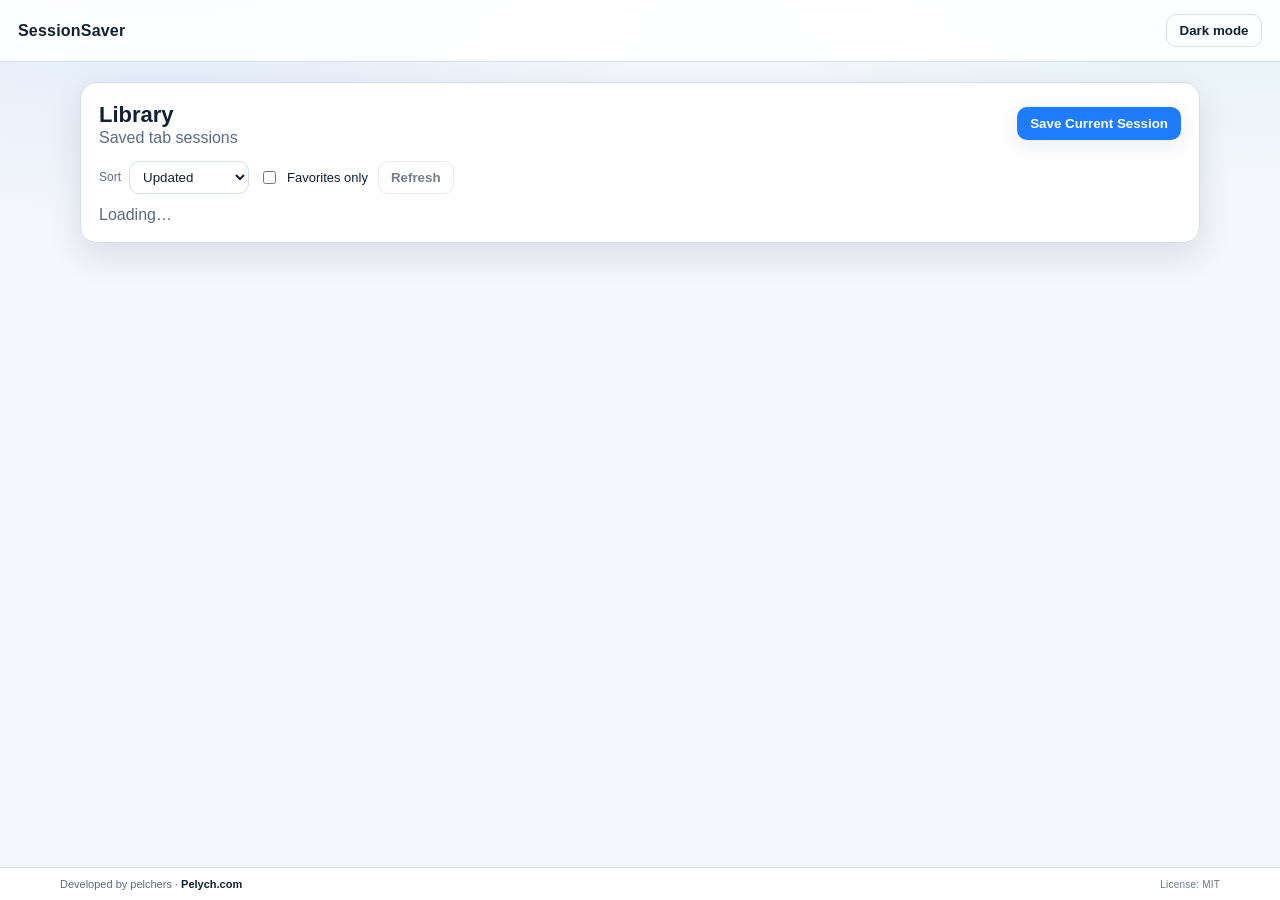
<file: src/options/index.html>
<!doctype html>
<html lang="en">
  <head>
    <meta charset="UTF-8" />
    <meta name="viewport" content="width=device-width, initial-scale=1.0" />
    <title>SessionSaver</title>
    <script type="module" crossorigin src="/assets/index.html-6dJDsy7s.js"></script>
    <link rel="modulepreload" crossorigin href="/assets/client-CkJjbv6o.js">
    <link rel="modulepreload" crossorigin href="/assets/restrictedUrl-DSQrEc-Q.js">
    <link rel="stylesheet" crossorigin href="/assets/index-DdnBZCA-.css">
  </head>
  <body>
    <div id="root"></div>
  </body>
</html>
</file>
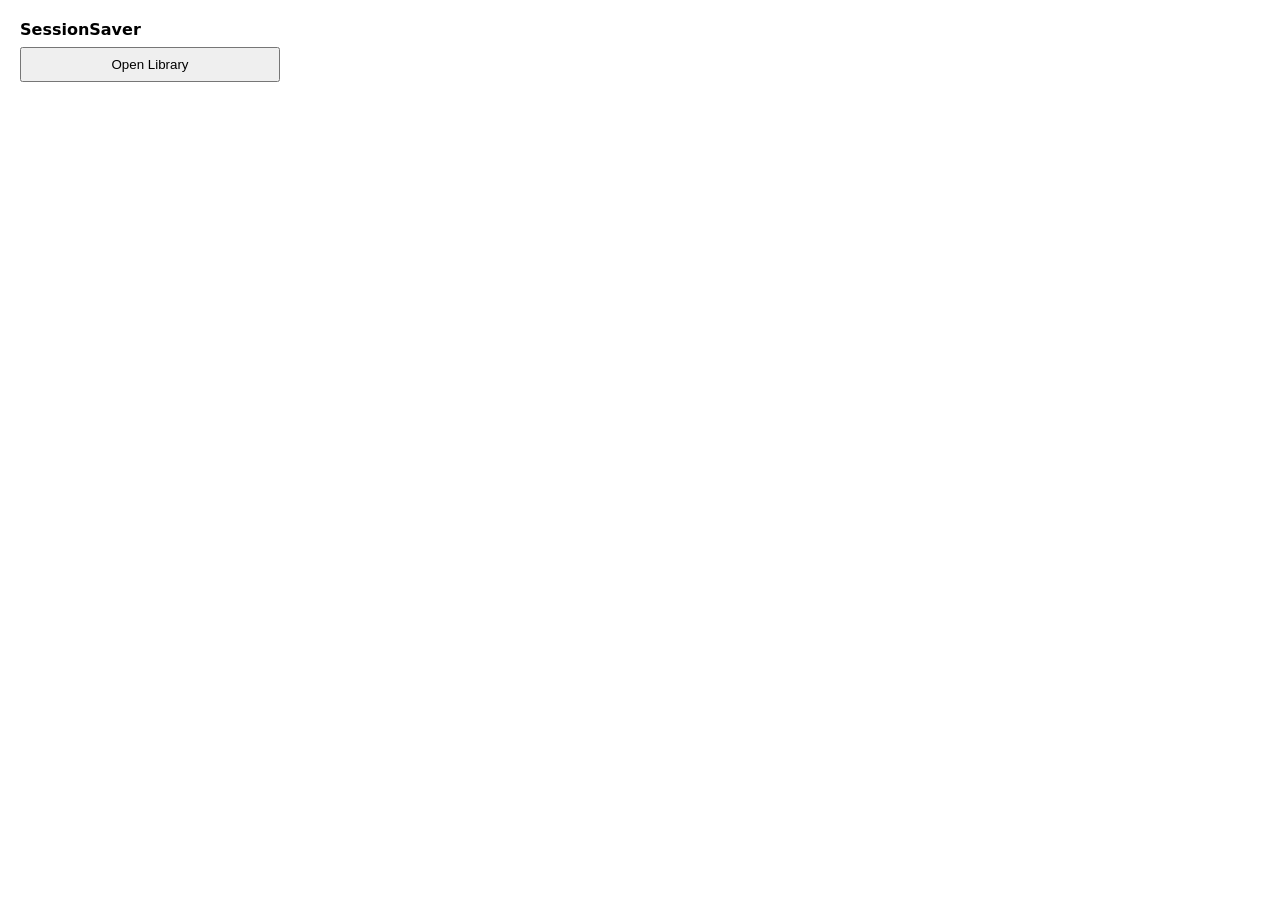
<file: src/popup/index.html>
<!doctype html>
<html lang="en">
  <head>
    <meta charset="UTF-8" />
    <meta name="viewport" content="width=device-width, initial-scale=1.0" />
    <title>SessionSaver</title>
    <script type="module" crossorigin src="/assets/index.html-lZ63oLo2.js"></script>
    <link rel="modulepreload" crossorigin href="/assets/client-CkJjbv6o.js">
  </head>
  <body>
    <div id="root"></div>
  </body>
</html>
</file>
<file: assets/index-DdnBZCA-.css>
:root,html[data-theme=light]{--bg: #f4f7fb;--bg-grad-a: rgba(69, 138, 255, .14);--bg-grad-b: rgba(42, 190, 151, .12);--panel: #ffffff;--panel-soft: #f8fbff;--ink: #122032;--muted: #5b6b80;--border: #d6deea;--accent: #1f7cff;--accent-soft: rgba(31, 124, 255, .14);--success: #0f7a49;--danger: #b0223f;--shadow-sm: 0 6px 20px rgba(15, 36, 67, .08);--shadow-md: 0 12px 34px rgba(15, 36, 67, .12)}html[data-theme=dark]{--bg: #0f1420;--bg-grad-a: rgba(74, 124, 255, .25);--bg-grad-b: rgba(39, 183, 140, .22);--panel: #161d2b;--panel-soft: #101724;--ink: #e6edfa;--muted: #a2b2cb;--border: #29354b;--accent: #5aa0ff;--accent-soft: rgba(90, 160, 255, .2);--success: #57cf97;--danger: #ff7b94;--shadow-sm: 0 8px 24px rgba(0, 0, 0, .35);--shadow-md: 0 14px 40px rgba(0, 0, 0, .45)}*{box-sizing:border-box}html,body,#root{height:100%}body{margin:0;color:var(--ink);font-family:Segoe UI,Avenir Next,Helvetica Neue,Arial,sans-serif;background:radial-gradient(900px 500px at 12% -8%,var(--bg-grad-a),transparent 60%),radial-gradient(800px 460px at 95% -12%,var(--bg-grad-b),transparent 64%),var(--bg)}.app-shell{min-height:100%;display:grid;grid-template-rows:auto 1fr auto}.topbar{position:sticky;top:0;z-index:10;display:flex;justify-content:space-between;align-items:center;gap:12px;padding:14px 18px;border-bottom:1px solid var(--border);background:color-mix(in srgb,var(--panel) 90%,transparent);-webkit-backdrop-filter:blur(10px);backdrop-filter:blur(10px)}.brand-link{color:var(--ink);text-decoration:none;font-weight:800;letter-spacing:.2px}.main{width:min(1160px,100%);margin:0 auto;padding:20px}.app-footer{border-top:1px solid var(--border);background:color-mix(in srgb,var(--panel) 92%,transparent);padding:10px 18px}.app-footer-content{width:min(1160px,100%);margin:0 auto;display:flex;flex-wrap:wrap;align-items:center;justify-content:space-between;gap:6px 12px;font-size:11px;color:var(--muted)}.footer-link{color:var(--ink);text-decoration:none;font-weight:700}.footer-link:hover{text-decoration:underline}.app-footer-license{font-size:10px;letter-spacing:.2px;opacity:.9}.card{border:1px solid var(--border);border-radius:16px;padding:18px;background:color-mix(in srgb,var(--panel) 94%,transparent);box-shadow:var(--shadow-md)}.card h1{margin:0;font-size:22px;line-height:1.25}.card p{margin:0;color:var(--muted);line-height:1.5}.muted{color:var(--muted)}button{border:1px solid var(--border);background:var(--panel);color:var(--ink);border-radius:10px;padding:8px 12px;font-weight:600;cursor:pointer;transition:background-color .12s ease,border-color .12s ease,transform .1s ease}button:hover:not(:disabled){background:var(--panel-soft);border-color:color-mix(in srgb,var(--accent) 40%,var(--border))}button:active:not(:disabled){transform:translateY(1px)}button:disabled{opacity:.58;cursor:not-allowed}button.ghost{background:transparent}button.danger{color:var(--danger)}.theme-toggle{min-width:96px}.library-header{display:flex;justify-content:space-between;align-items:center;gap:12px;margin-bottom:14px}.library-actions button{background:var(--accent);color:#fff;border-color:color-mix(in srgb,var(--accent) 72%,#0000);box-shadow:var(--shadow-sm)}.library-actions button:hover:not(:disabled){background:color-mix(in srgb,var(--accent) 88%,#ffffff 12%)}.toolbar{display:flex;flex-wrap:wrap;align-items:center;gap:10px;margin-bottom:12px}.tool{display:inline-flex;align-items:center;gap:8px}.tool span{font-size:12px;color:var(--muted)}.tool select{border:1px solid var(--border);border-radius:10px;padding:7px 9px;background:var(--panel);color:var(--ink)}.tool.checkbox span{font-size:13px;color:var(--ink)}.table{width:100%;border-collapse:collapse;border:1px solid var(--border);border-radius:12px;overflow:hidden;background:var(--panel)}.table th,.table td{border-top:1px solid var(--border);padding:10px 8px;vertical-align:top}.table thead tr:first-child th{border-top:0}.table th{text-align:left;font-size:12px;color:var(--muted);font-weight:700;background:color-mix(in srgb,var(--panel-soft) 80%,transparent)}.link{color:var(--ink);text-decoration:none;font-weight:700}.link:hover{text-decoration:underline}.star{width:34px;height:34px;border-radius:10px;border:1px solid var(--border);background:transparent;font-size:16px}.star.on{border-color:color-mix(in srgb,var(--accent) 55%,var(--border));background:var(--accent-soft)}.sync-mark{width:34px;height:34px;border-radius:10px;border:1px solid var(--border);background:transparent;font-size:16px;line-height:1;font-weight:700}.sync-mark.on{border-color:color-mix(in srgb,var(--accent) 55%,var(--border));background:var(--accent-soft);color:var(--accent)}.row-flags{display:flex;align-items:center;gap:6px}.error{margin:10px 0;padding:10px 12px;border-radius:12px;border:1px solid color-mix(in srgb,var(--danger) 42%,transparent);background:color-mix(in srgb,var(--danger) 16%,transparent);color:var(--danger);font-weight:700}.ok{margin:10px 0;padding:10px 12px;border-radius:12px;border:1px solid color-mix(in srgb,var(--success) 42%,transparent);background:color-mix(in srgb,var(--success) 14%,transparent);color:var(--success);font-weight:700}.empty{padding:22px 0}.empty-title{font-weight:800;margin-bottom:6px}.modal-backdrop{position:fixed;top:0;right:0;bottom:0;left:0;display:grid;place-items:center;padding:16px;background:#00000059}.modal{width:min(520px,100%);border:1px solid var(--border);border-radius:16px;padding:14px;background:var(--panel);box-shadow:var(--shadow-md)}.modal-title{margin-bottom:10px;font-weight:800}.field{display:grid;gap:6px;margin-bottom:10px}.field span{font-size:12px;color:var(--muted);font-weight:700}.field input,.field textarea,.field select{width:100%;border:1px solid var(--border);border-radius:12px;padding:10px;font:inherit;color:var(--ink);background:var(--panel)}.field input:focus,.field textarea:focus,.field select:focus{outline:2px solid color-mix(in srgb,var(--accent) 40%,transparent);outline-offset:1px}.modal-actions{display:flex;justify-content:flex-end;gap:10px;margin-top:12px}.code{margin-top:12px;padding:12px;border-radius:14px;border:1px solid var(--border);background:color-mix(in srgb,var(--panel-soft) 82%,transparent);overflow:auto;max-height:65vh;font-size:12px}.session-top{display:flex;justify-content:space-between;align-items:center;gap:10px;margin-bottom:12px}.session-grid{display:grid;grid-template-columns:minmax(280px,340px) minmax(0,1fr);gap:12px;align-items:stretch}.session-panel{min-width:0;display:flex;flex-direction:column;border:1px solid var(--border);border-radius:12px;padding:12px;background:color-mix(in srgb,var(--panel) 92%,transparent);box-shadow:var(--shadow-sm)}.session-panel h2{margin:0;font-size:16px}.panel-head{display:flex;align-items:center;justify-content:space-between;gap:8px;margin-bottom:10px}.meta-head-actions{display:flex;align-items:center;gap:8px}.panel-actions{display:flex;gap:8px;flex-wrap:wrap;margin-bottom:10px}.panel-subtext{margin-bottom:6px;font-size:12px}.tree{width:100%;min-width:0;border:1px solid var(--border);border-radius:10px;background:color-mix(in srgb,var(--panel-soft) 72%,transparent);max-height:520px;overflow:auto;padding:6px}.tree-row{width:100%;min-width:0;display:flex;align-items:center;gap:6px}.tree-toggle{width:24px;min-width:24px;height:24px;padding:0;display:inline-grid;place-items:center}.tree-spacer{width:24px;min-width:24px;height:24px}.tree-item{flex:1;min-width:0;border:1px solid transparent;background:transparent;border-radius:8px;padding:4px 6px;text-align:left;white-space:nowrap;overflow:hidden;text-overflow:ellipsis}.tree-item:hover{background:var(--accent-soft)}.tree-item.selected{background:color-mix(in srgb,var(--accent) 22%,transparent);border-color:color-mix(in srgb,var(--accent) 55%,transparent)}.meta-grid{display:grid;grid-template-columns:repeat(3,minmax(0,1fr));gap:8px;margin-bottom:10px}.meta-pill{border:1px solid color-mix(in srgb,var(--accent) 38%,var(--border));background:var(--accent-soft);border-radius:999px;padding:6px 10px;text-align:center;font-size:12px;font-weight:700}.meta-list{display:grid;gap:6px;margin-bottom:12px;font-size:12px;color:var(--muted);overflow-wrap:anywhere}.add-tab{border:1px solid var(--border);border-radius:12px;padding:10px;margin-bottom:10px;background:color-mix(in srgb,var(--panel-soft) 65%,transparent)}.selected-tab-list{width:100%;min-width:0;margin-top:10px;border:1px solid var(--border);border-radius:10px;background:color-mix(in srgb,var(--panel-soft) 70%,transparent);max-height:180px;overflow:auto}.selected-tab-item{display:flex;justify-content:space-between;align-items:center;gap:8px;padding:8px 10px;border-top:1px solid var(--border)}.selected-tab-item:first-child{border-top:0}.selected-tab-title{min-width:0;overflow:hidden;text-overflow:ellipsis;white-space:nowrap;font-size:13px}.selected-tab-badge{border:1px solid color-mix(in srgb,var(--success) 50%,transparent);color:var(--success);background:color-mix(in srgb,var(--success) 14%,transparent);border-radius:999px;padding:2px 8px;font-size:11px;font-weight:700}.selected-tab-badge.restricted{border-color:color-mix(in srgb,var(--danger) 50%,transparent);color:var(--danger);background:color-mix(in srgb,var(--danger) 16%,transparent)}@media (max-width: 900px){.main{padding:14px}.topbar{padding:12px 14px}.session-grid,.meta-grid{grid-template-columns:1fr}.table{display:block;overflow:auto}.app-footer{padding:10px 14px}.app-footer-content{justify-content:flex-start}}
</file>
